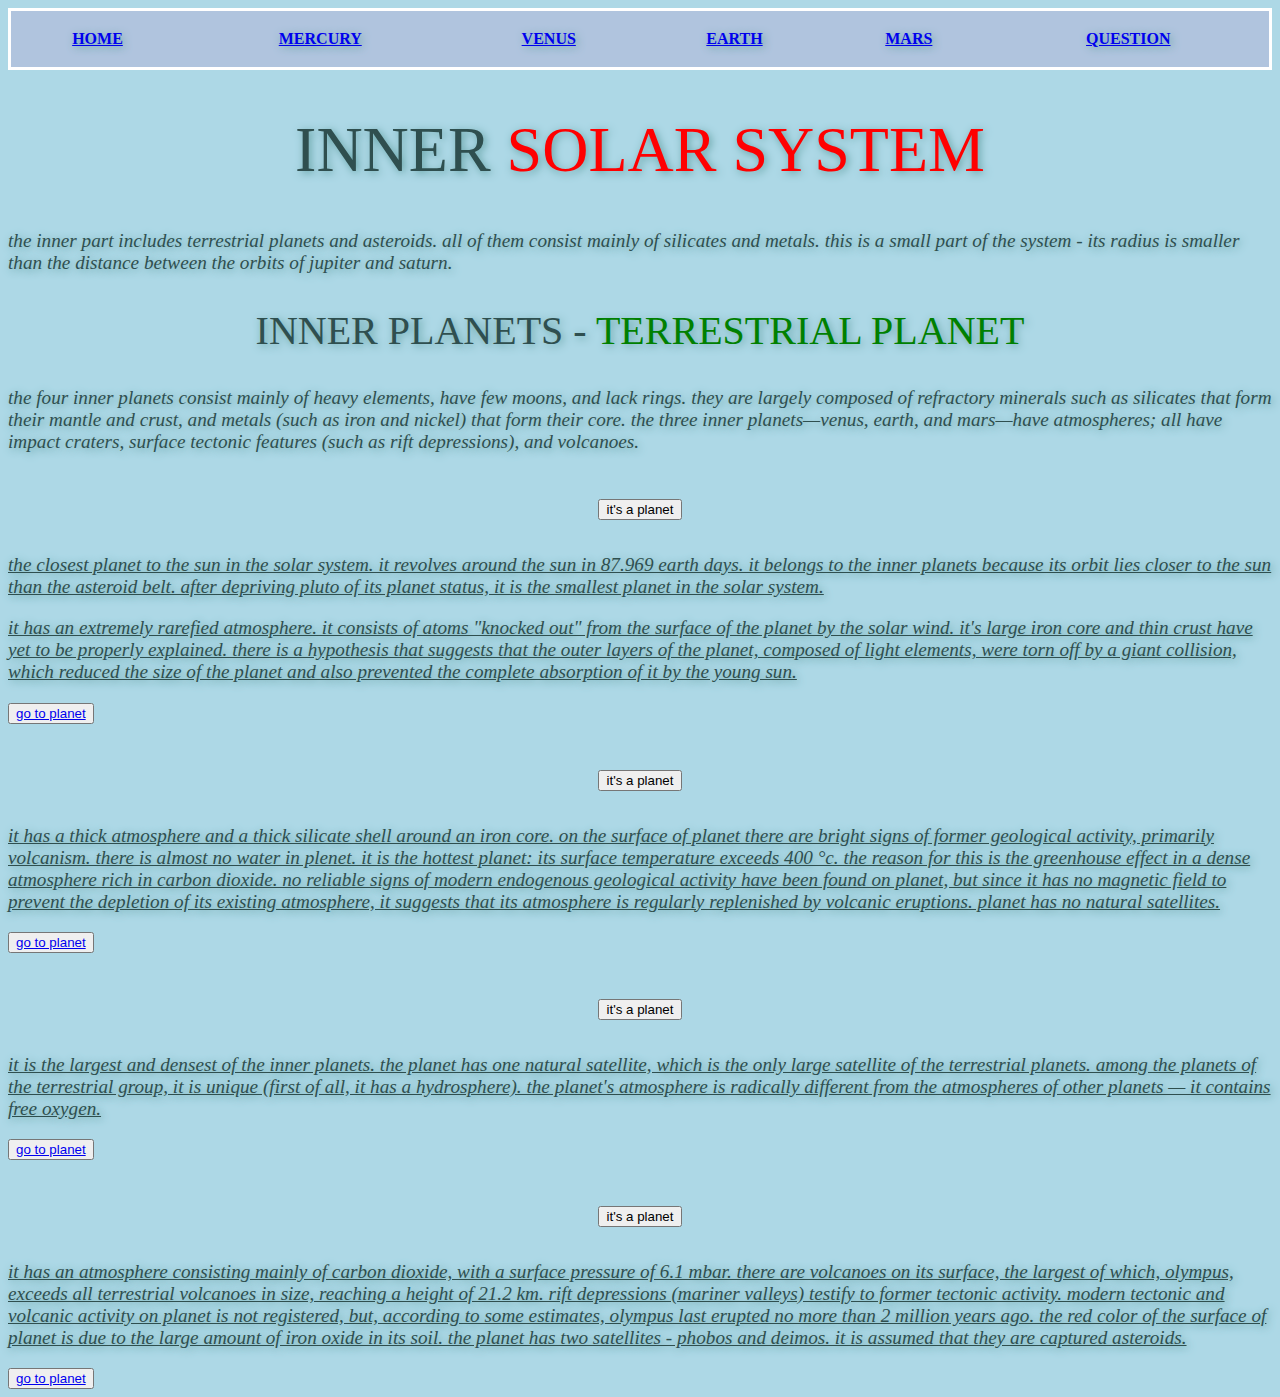
<file: index.html>
<!DOCTYPE html>

<html lang="en">
    <head>
        <link href="https://cdn.jsdelivr.net/npm/bootstrap@5.0.2/dist/css/bootstrap.min.css" rel="stylesheet" integrity="sha384-EVSTQN3/azprG1Anm3QDgpJLIm9Nao0Yz1ztcQTwFspd3yD65VohhpuuCOmLASjC" crossorigin="anonymous">
        <script src="https://cdn.jsdelivr.net/npm/bootstrap@5.0.2/dist/js/bootstrap.bundle.min.js" integrity="sha384-MrcW6ZMFYlzcLA8Nl+NtUVF0sA7MsXsP1UyJoMp4YLEuNSfAP+JcXn/tWtIaxVXM" crossorigin="anonymous"></script>
        <link href="styles.css" rel="stylesheet">
        <title>Terrestrial planet</title>

    </head>
    <body>
      <script>
        document.addEventListener('DOMContentLoaded', function() {
let planet1 = document.querySelector('.planet1');
planet1.addEventListener('click', function() {
    document.querySelector('#planet01').innerHTML = 'Mercury';
});
let planet2 = document.querySelector('.planet2');
planet2.addEventListener('click', function() {
    document.querySelector('#planet02').innerHTML = 'Venus';
});
let planet3 = document.querySelector('.planet3');
planet3.addEventListener('click', function() {
    document.querySelector('#planet03').innerHTML = 'Earth';
});
let planet4 = document.querySelector('.planet4');
planet4.addEventListener('click', function() {
    document.querySelector('#planet04').innerHTML = 'Mars';
});
});
        </script>

      <table>
        <tr>
          <th><a href="index.html">HOME</a></th>
          <th><a href="Mercury.html">MERCURY</a></th>
          <th><a href="Venus.html">VENUS</a></th>
          <th><a href="Earth.html">EARTH</a></th>
          <th><a href="Mars.html">MARS</a></th>
          <th><a href="Question.html">QUESTION</a></th>
        </tr>
      </table>

      <h1>Inner <span style="color:red">Solar System</span></h1>

      <div class="alert alert-info">
      <p><b><i>The inner part includes terrestrial planets and asteroids.
        All of them consist mainly of silicates and metals.
        This is a small part of the system - its radius is smaller than the distance between the orbits of Jupiter and Saturn.</i></b></p>
      </div>

      <h2>Inner planets - <span style="color:green">Terrestrial planet</span></h2>
      <div class="alert alert-success">
      <p><i>The four inner planets consist mainly of heavy elements, have few moons, and lack rings.
        They are largely composed of refractory minerals such as silicates that form their mantle and crust, and metals (such as iron and nickel) that form their core.
        The three inner planets—Venus, Earth, and Mars—have atmospheres; all have impact craters, surface tectonic features (such as rift depressions), and volcanoes.</i></p>
      </div>

      <h3 id="planet01"><button class="planet1">it's a planet</button></h3>
      <div class="alert alert-light">
      <p><i><u>The closest planet to the Sun in the Solar System.
        It revolves around the Sun in 87.969 Earth days. It belongs to the inner planets because its orbit lies closer to the Sun than the asteroid belt.
        After depriving Pluto of its planet status, It is the smallest planet in the Solar System.</u></i></p>

        <p><i><u>It has an extremely rarefied atmosphere. It consists of atoms "knocked out" from the surface of the planet by the solar wind.
          It's large iron core and thin crust have yet to be properly explained.
          There is a hypothesis that suggests that the outer layers of the planet, composed of light elements, were torn off by a giant collision, which reduced the size of the planet and also prevented the complete absorption of it by the young Sun.</u></i></p>
      </div>

          <button class="planet"><a href="Mercury.html">go to planet</a></button>

      <h3 id="planet02"><button class="planet2">it's a planet</button></h3>
      <div class="alert alert-light">
      <p><i><u> it has a thick atmosphere and a thick silicate shell around an iron core.
        On the surface of planet there are bright signs of former geological activity, primarily volcanism.
        There is almost no water in plenet.
        It is the hottest planet: its surface temperature exceeds 400 °C.
        The reason for this is the greenhouse effect in a dense atmosphere rich in carbon dioxide.
        No reliable signs of modern endogenous geological activity have been found on planet,
        but since it has no magnetic field to prevent the depletion of its existing atmosphere,
        it suggests that its atmosphere is regularly replenished by volcanic eruptions.
        Planet has no natural satellites.</u></i></p>
      </div>

        <button class="planet"><a href="Venus.html">go to planet</a></button>

      <h3 id="planet03"><button class="planet3">it's a planet</button></h3>
      <div class="alert alert-light">
      <p><i><u>it is the largest and densest of the inner planets.
        The planet has one natural satellite, which is the only large satellite of the terrestrial planets.
        Among the planets of the terrestrial group, it is unique (first of all, it has a hydrosphere).
        The planet's atmosphere is radically different from the atmospheres of other planets — it contains free oxygen.</u></i></p>
      </div>

        <button class="planet"><a href="Earth.html">go to planet</a></button>

      <h3 id="planet04"><button class="planet4">it's a planet</h3>
      <div class="alert alert-light">
      <p><i><u>It has an atmosphere consisting mainly of carbon dioxide, with a surface pressure of 6.1 mbar.
        There are volcanoes on its surface, the largest of which, Olympus, exceeds all terrestrial volcanoes in size,
        reaching a height of 21.2 km. Rift depressions (Mariner valleys) testify to former tectonic activity.
        Modern tectonic and volcanic activity on planet is not registered, but, according to some estimates,
        Olympus last erupted no more than 2 million years ago.
        The red color of the surface of planet is due to the large amount of iron oxide in its soil.
        The planet has two satellites - Phobos and Deimos. It is assumed that they are captured asteroids.</u></i></p>
      </div>

        <button class="planet"><a href="Mars.html">go to planet</a></button>

    </body>
</html>
</file>
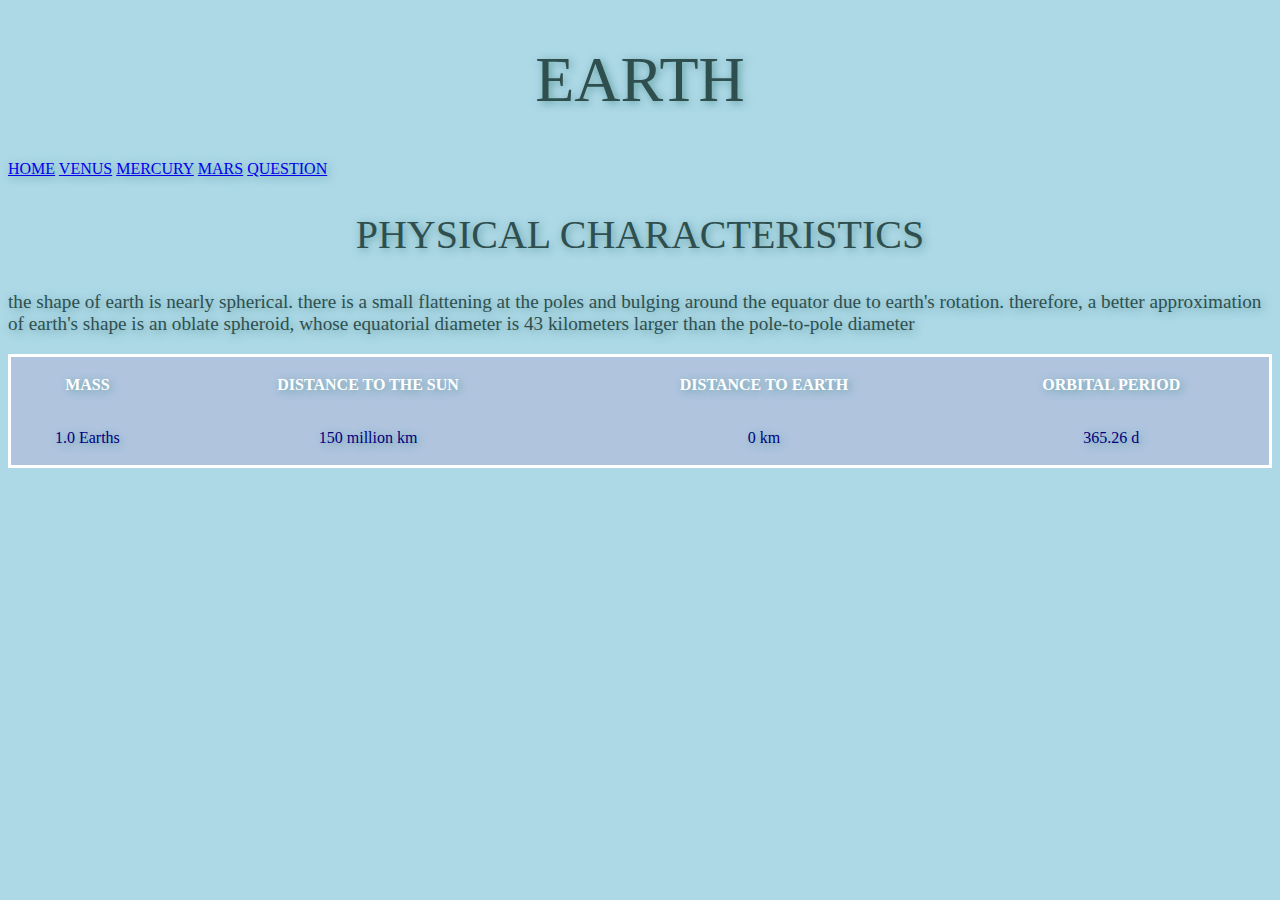
<file: Earth.html>
<!DOCTYPE html>

<html lang="en">
    <head>
        <link href="https://cdn.jsdelivr.net/npm/bootstrap@5.0.2/dist/css/bootstrap.min.css" rel="stylesheet" integrity="sha384-EVSTQN3/azprG1Anm3QDgpJLIm9Nao0Yz1ztcQTwFspd3yD65VohhpuuCOmLASjC" crossorigin="anonymous">
        <script src="https://cdn.jsdelivr.net/npm/bootstrap@5.0.2/dist/js/bootstrap.bundle.min.js" integrity="sha384-MrcW6ZMFYlzcLA8Nl+NtUVF0sA7MsXsP1UyJoMp4YLEuNSfAP+JcXn/tWtIaxVXM" crossorigin="anonymous"></script>
        <link href="styles.css" rel="stylesheet">
        <title>Earht</title>
    </head>
    <body>
        <h1>Earth</h1>

<main>

  <tr>
    <th><a href="index.html">HOME</a><th>
    <th><a href="Venus.html">VENUS</a><th>
    <th><a href="Mercury.html">MERCURY</a><th></th>
    <th><a href="Mars.html">MARS</a><th>
    <th><a href="Question.html">QUESTION</a></th>
  </tr>

  <article>
    <h2>Physical characteristics</h2>
    <p>The shape of Earth is nearly spherical.
      There is a small flattening at the poles and bulging around the equator due to Earth's rotation.
      Therefore, a better approximation of Earth's shape is an oblate spheroid, whose equatorial diameter
      is 43 kilometers larger than the pole-to-pole diameter</p>
  </article>
  <table>
    <tr>
      <th>Mass</th>
      <th>Distance to the sun</th>
      <th>Distance to Earth</th>
      <th>Orbital period</th>
    </tr>

    <tr>
      <td>1.0 Earths</th>
      <td>150 million km</th>
      <td>0 km</th>
      <td>365.26 d</th>
    </tr>

  </table>

</main>
    </body>
</html>
</file>
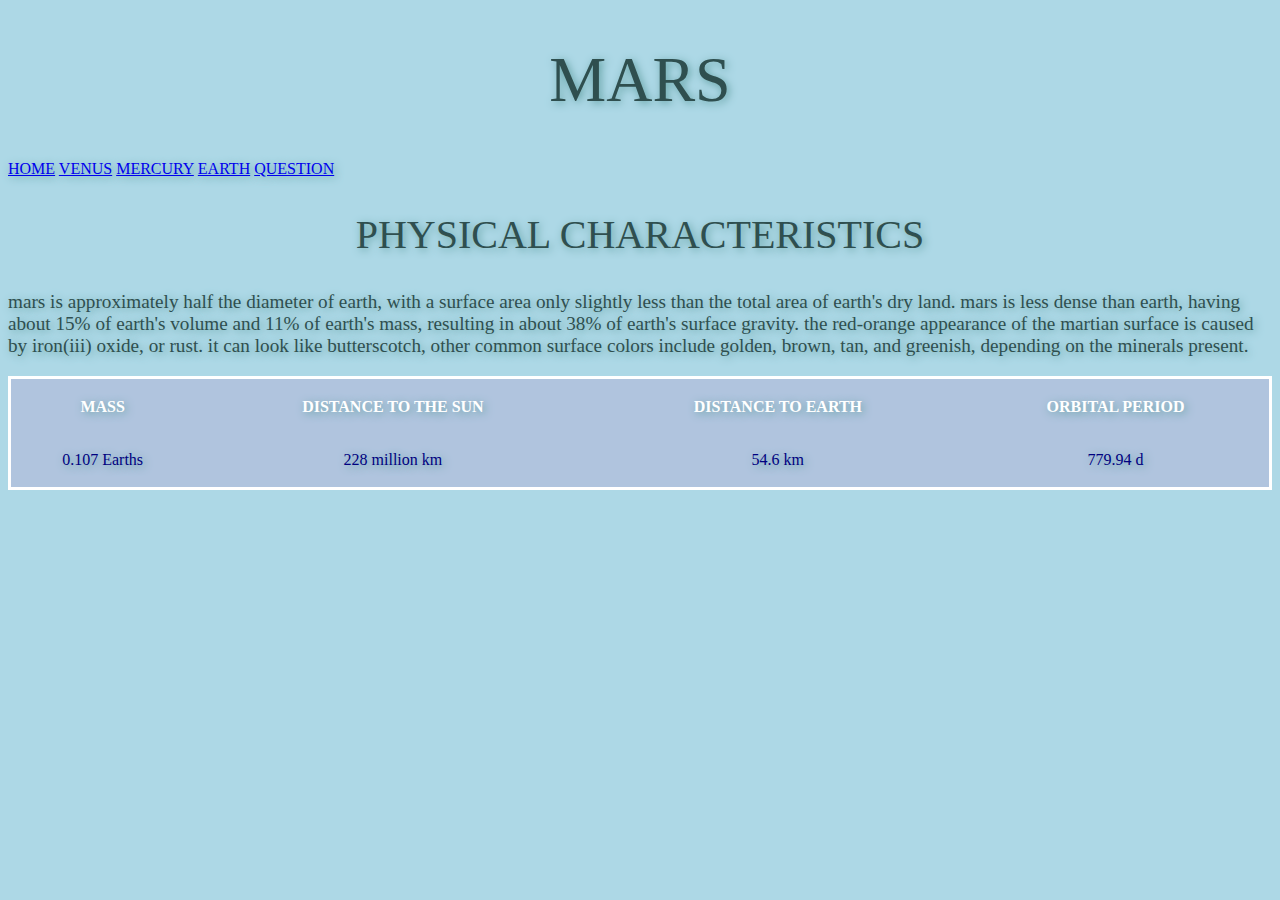
<file: Mars.html>
<!DOCTYPE html>

<html lang="en">
    <head>
        <link href="https://cdn.jsdelivr.net/npm/bootstrap@5.0.2/dist/css/bootstrap.min.css" rel="stylesheet" integrity="sha384-EVSTQN3/azprG1Anm3QDgpJLIm9Nao0Yz1ztcQTwFspd3yD65VohhpuuCOmLASjC" crossorigin="anonymous">
        <script src="https://cdn.jsdelivr.net/npm/bootstrap@5.0.2/dist/js/bootstrap.bundle.min.js" integrity="sha384-MrcW6ZMFYlzcLA8Nl+NtUVF0sA7MsXsP1UyJoMp4YLEuNSfAP+JcXn/tWtIaxVXM" crossorigin="anonymous"></script>
        <link href="styles.css" rel="stylesheet">
        <title>Mars</title>
    </head>
    <body>
        <h1>Mars</h1>

<main>

  <tr>
    <th><a href="index.html">HOME</a><th>
    <th><a href="Venus.html">VENUS</a><th>
    <th><a href="Mercury.html">MERCURY</a><th></th>
    <th><a href="Earth.html">EARTH</a><th>
    <th><a href="Question.html">QUESTION</a></th>
  </tr>

  <article>
    <h2>Physical characteristics</h2>
    <p>Mars is approximately half the diameter of Earth,
      with a surface area only slightly less than the total area of Earth's dry land.
      Mars is less dense than Earth, having about 15% of Earth's volume and 11% of Earth's mass,
      resulting in about 38% of Earth's surface gravity.
      The red-orange appearance of the Martian surface is caused by iron(III) oxide, or rust.
      It can look like butterscotch, other common surface colors include golden,
      brown, tan, and greenish, depending on the minerals present.</p>
  </article>
  <table>
    <tr>
      <th>Mass</th>
      <th>Distance to the sun</th>
      <th>Distance to Earth</th>
      <th>Orbital period</th>
    </tr>

    <tr>
      <td>0.107 Earths</th>
      <td>228 million km</th>
      <td>54.6 km</th>
      <td>779.94 d</th>
    </tr>

  </table>

</main>
    </body>
</html>
</file>
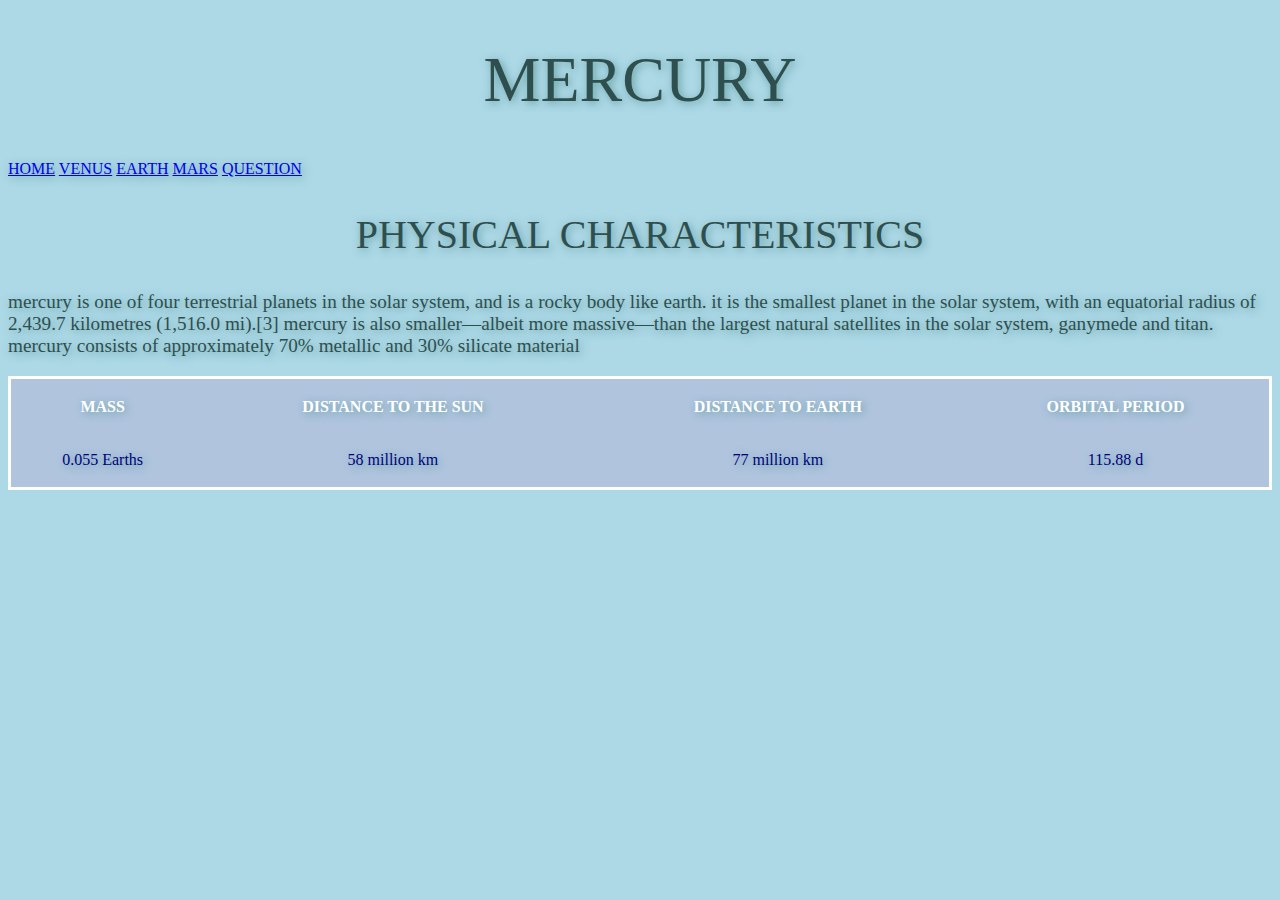
<file: Mercury.html>
<!DOCTYPE html>

<html lang="en">
    <head>
        <link href="https://cdn.jsdelivr.net/npm/bootstrap@5.0.2/dist/css/bootstrap.min.css" rel="stylesheet" integrity="sha384-EVSTQN3/azprG1Anm3QDgpJLIm9Nao0Yz1ztcQTwFspd3yD65VohhpuuCOmLASjC" crossorigin="anonymous">
        <script src="https://cdn.jsdelivr.net/npm/bootstrap@5.0.2/dist/js/bootstrap.bundle.min.js" integrity="sha384-MrcW6ZMFYlzcLA8Nl+NtUVF0sA7MsXsP1UyJoMp4YLEuNSfAP+JcXn/tWtIaxVXM" crossorigin="anonymous"></script>
        <link href="styles.css" rel="stylesheet">
        <title>Mercury</title>
    </head>
    <body>
        <h1>Mercury</h1>

<main>

  <tr>
    <th><a href="index.html">HOME</a><th>
    <th><a href="Venus.html">VENUS</a><th>
    <th><a href="Earth.html">EARTH</a><th>
    <th><a href="Mars.html">MARS</a><th>
    <th><a href="Question.html">QUESTION</a></th>
</tr>

  <article>
    <h2>Physical characteristics</h2>
    <p>Mercury is one of four terrestrial planets in the Solar System, and is a rocky body like Earth. It is the smallest planet in the Solar System, with an equatorial radius of 2,439.7 kilometres (1,516.0 mi).[3] Mercury is also smaller—albeit more massive—than the largest natural satellites in the Solar System, Ganymede and Titan. Mercury consists of approximately 70% metallic and 30% silicate material</p>
  </article>
  <table>
    <tr>
      <th>Mass</th>
      <th>Distance to the sun</th>
      <th>Distance to Earth</th>
      <th>Orbital period</th>
    </tr>

    <tr>
      <td>0.055 Earths</th>
      <td>58 million km</th>
      <td>77 million km</th>
      <td>115.88 d</th>
    </tr>
    
  </table>
</main>
    </body>
</html>
</file>
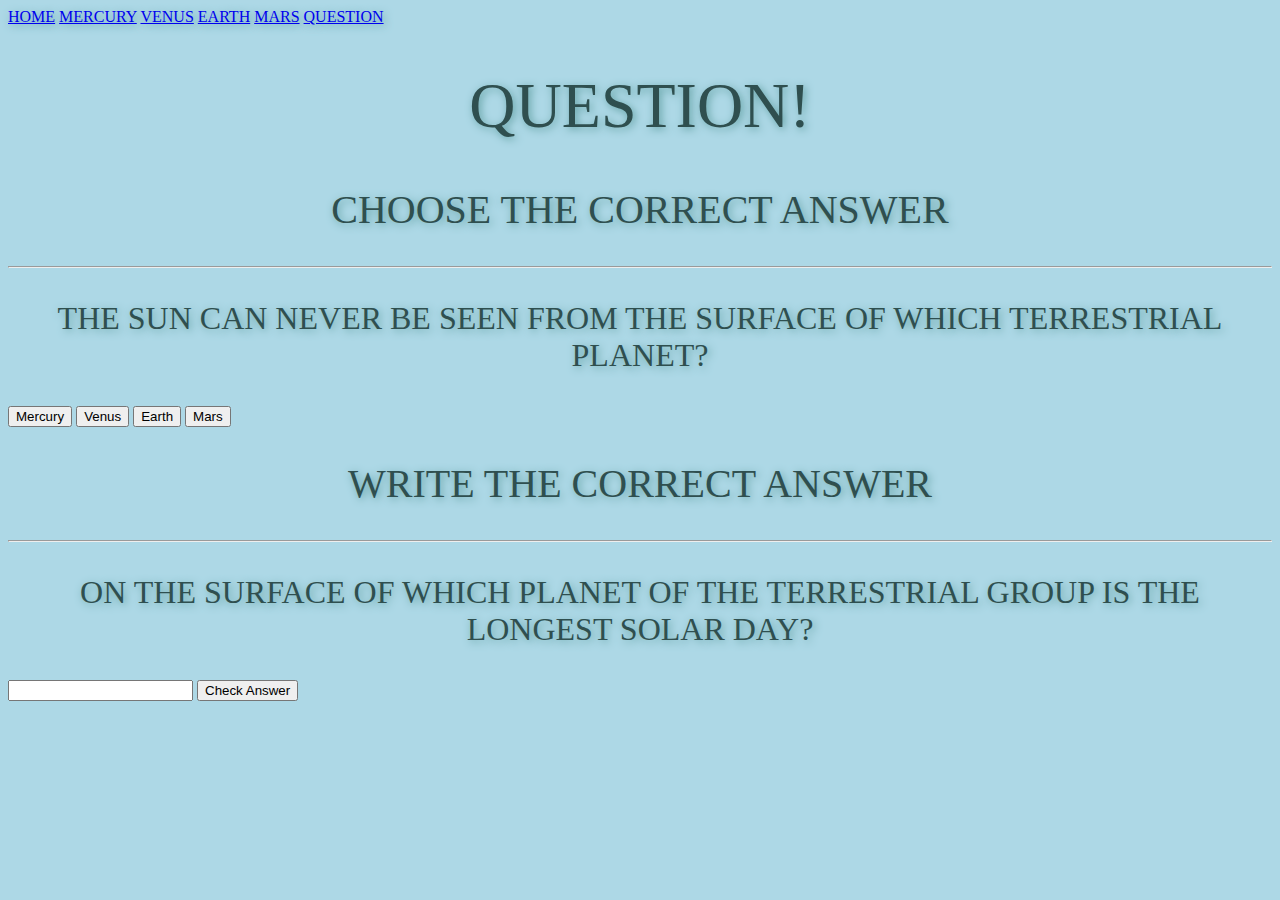
<file: Question.html>
<!DOCTYPE html>

<html lang="en">
    <head>
        <link href="https://cdn.jsdelivr.net/npm/bootstrap@5.0.2/dist/css/bootstrap.min.css" rel="stylesheet" integrity="sha384-EVSTQN3/azprG1Anm3QDgpJLIm9Nao0Yz1ztcQTwFspd3yD65VohhpuuCOmLASjC" crossorigin="anonymous">
        <script src="https://cdn.jsdelivr.net/npm/bootstrap@5.0.2/dist/js/bootstrap.bundle.min.js" integrity="sha384-MrcW6ZMFYlzcLA8Nl+NtUVF0sA7MsXsP1UyJoMp4YLEuNSfAP+JcXn/tWtIaxVXM" crossorigin="anonymous"></script>
        <link href="styles.css" rel="stylesheet">
        <title>Question</title>
    </head>
    <body>

        <main>
        <tr>
          <th><a href="index.html">HOME</a></th>
          <th><a href="Mercury.html">MERCURY</a></th>
          <th><a href="Venus.html">VENUS</a></th>
          <th><a href="Earth.html">EARTH</a></th>
          <th><a href="Mars.html">MARS</a></th>
          <th><a href="Question.html">QUESTION</a></th>
        </tr>
        <main>

    </body>
    <script>
        // TODO: Add code to check answers to questions
        //Run DOM
        document.addEventListener('DOMContentLoaded', function() {

            //When correct answer is clicked, chenge color to green
            let correct = document.querySelector('.correct');
            correct.addEventListener('click', function() {
                correct.style.backgroundColor = 'green';
                document.querySelector('#feedback1').innerHTML = 'Correct!';
            });

            //When any incorrect answer is clicked, chenge color to red
            let incorrects = document.querySelectorAll('.incorrect');
            for (let i = 0; i < incorrects.length; i++) {
                incorrects[i].addEventListener('click', function() {
                    incorrects[i].style.backgroundColor = 'red';
                    document.querySelector('#feedback1').innerHTML = 'Incorrect';
                });
            }

            //Check free rensponse submission
            document.querySelector('#check').addEventListener('click', function() {
                let input = document.querySelector('input');
                if (input.value === 'Venus') {
                    input.style.backgroundColor = 'green';
                    document.querySelector('#feedback2').innerHTML = 'Correct!';
                }else{
                    input.style.backgroundColor = 'red';
                    document.querySelector('#feedback2').innerHTML = 'Incorrect';
                }
                });
    });
    </script>
</head>
<body>
    <div class="header">
        <h1>Question!</h1>
    </div>

    <div class="container">
        <div class="section">
            <h2>Choose the correct answer </h2>
            <hr>
            <!-- TODO: Add multiple choice question here -->
            <h3>The Sun can never be seen from the surface of which terrestrial planet?</h3>

            <button class="incorrect">Mercury</button>
            <button class="correct">Venus</button>
            <button class="incorrect">Earth</button>
            <button class="incorrect">Mars</button>

            <p id="feedback1"></p>

        </div>

        <div class="section">
            <h2>Write the correct answer</h2>
            <hr>
            <!-- TODO: Add free response question here -->
            <h3>On the surface of which planet of the terrestrial group is the longest solar day?</h3>
            <input type="text"></input>
            <button id="check">Check Answer</button>

            <p id="feedback2"></p>

        </div>
    </div>
</body>
</html>
</html>
</file>
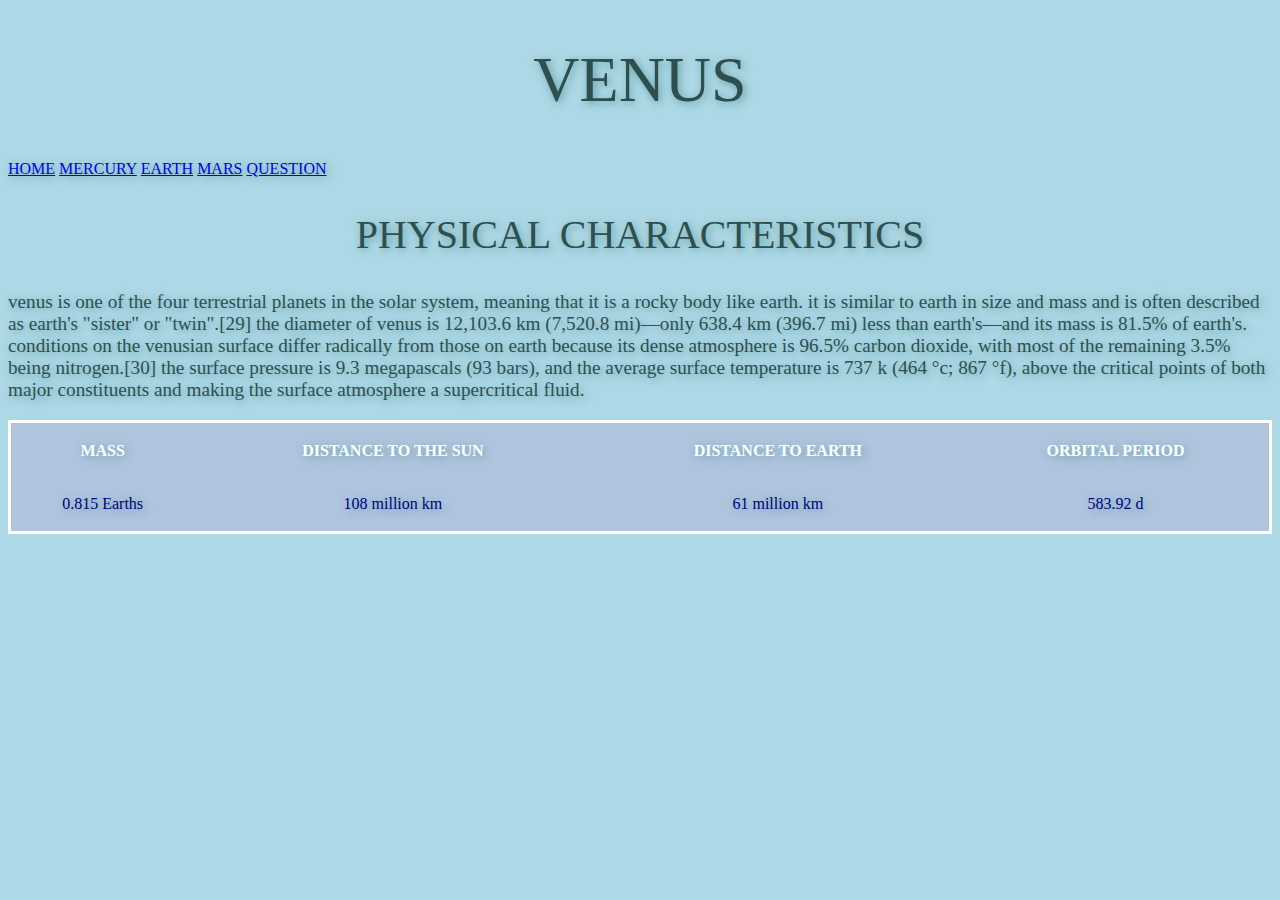
<file: Venus.html>
<!DOCTYPE html>

<html lang="en">
    <head>
        <link href="https://cdn.jsdelivr.net/npm/bootstrap@5.0.2/dist/css/bootstrap.min.css" rel="stylesheet" integrity="sha384-EVSTQN3/azprG1Anm3QDgpJLIm9Nao0Yz1ztcQTwFspd3yD65VohhpuuCOmLASjC" crossorigin="anonymous">
        <script src="https://cdn.jsdelivr.net/npm/bootstrap@5.0.2/dist/js/bootstrap.bundle.min.js" integrity="sha384-MrcW6ZMFYlzcLA8Nl+NtUVF0sA7MsXsP1UyJoMp4YLEuNSfAP+JcXn/tWtIaxVXM" crossorigin="anonymous"></script>
        <link href="styles.css" rel="stylesheet">
        <title>Venus</title>
    </head>
    <body>
        <h1>Venus</h1>

<main>

  <tr>
    <th><a href="index.html">HOME</a><th>
    <th><a href="Mercury.html">MERCURY</a><th>
    <th><a href="Earth.html">EARTH</a><th></th>
    <th><a href="Mars.html">MARS</a><th>
    <th><a href="Question.html">QUESTION</a></th>
  </tr>

  <article>
    <h2>Physical characteristics</h2>
    <p>Venus is one of the four terrestrial planets in the Solar System, meaning that it is a rocky body like Earth. It is similar to Earth in size and mass and is often described as Earth's "sister" or "twin".[29] The diameter of Venus is 12,103.6 km (7,520.8 mi)—only 638.4 km (396.7 mi) less than Earth's—and its mass is 81.5% of Earth's. Conditions on the Venusian surface differ radically from those on Earth because its dense atmosphere is 96.5% carbon dioxide, with most of the remaining 3.5% being nitrogen.[30] The surface pressure is 9.3 megapascals (93 bars), and the average surface temperature is 737 K (464 °C; 867 °F), above the critical points of both major constituents and making the surface atmosphere a supercritical fluid.</p>
  </article>
  <table>
    <tr>
      <th>Mass</th>
      <th>Distance to the sun</th>
      <th>Distance to Earth</th>
      <th>Orbital period</th>
    </tr>

    <tr>
      <td>0.815 Earths</th>
      <td>108 million km</th>
      <td>61 million km</th>
      <td>583.92 d</th>
    </tr>

  </table>
</main>
    </body>
</html>
</file>
<file: styles.css>
body {
  background-color: lightblue;
  font-size:100%;
  text-shadow: 2px 2px 8px #5F9EA0;
}

table {
    background-color: LightSteelBlue;
    width:100%;
    color: Navy;
    text-align: center;
    border-style: solid;
    border-color: White;
  }

  h1 {
    text-transform: uppercase;
    color: DarkSlateGrey;
    font-size:400%;
    font-weight: 400;
    text-align: center;
    text-shadow: 2px 2px 8px #5F9EA0;
  }

  h2 {
    text-transform: uppercase;
    color: DarkSlateGrey;
    font-size: 250%;
    font-weight: 400;
    text-align: center;
    text-shadow: 2px 2px 8px #5F9EA0;
  }

  h3 {
    text-transform: uppercase;
    color: DarkSlateGrey;
    font-size: 200%;
    font-weight: 400;
    text-align: center;
    text-shadow: 2px 2px 8px #5F9EA0;
  }
  p {
    text-transform: lowercase;
    color: DarkSlateGrey;
    font-size:120%;
    font-weight: 50;
    text-align: left;
  }

  tr {
    height: 50px;
  }
  th {
    height: 50px;
    color: White;
    font-weight: 22px;
    text-transform: uppercase;
    text-align: center;
  }
</file>
